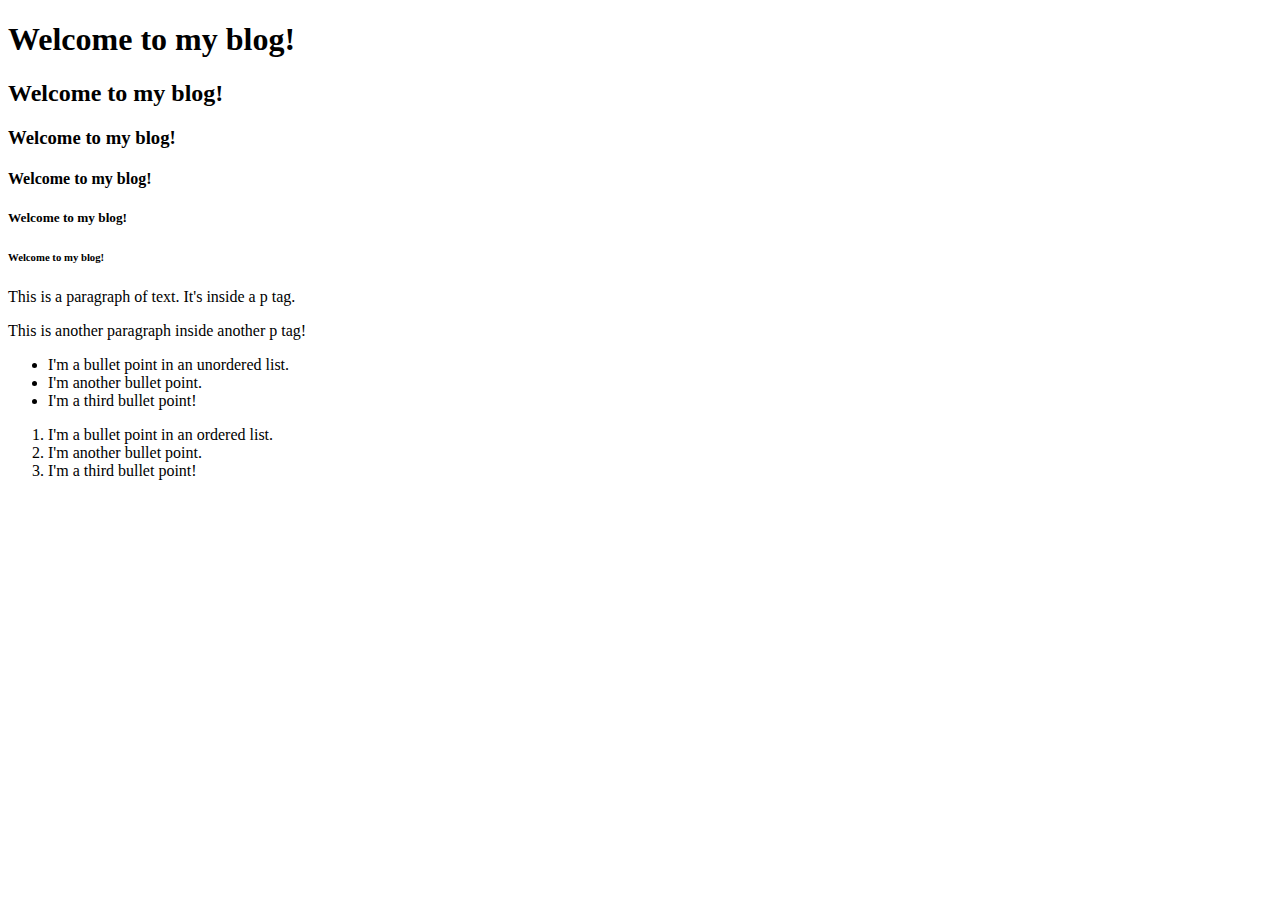
<file: 1a-tags/index.html>
<!doctype html>
<html>
	<head>
		<title>My Website</title>
	</head>
	<body>
		<h1>Welcome to my blog!</h1>
		<h2>Welcome to my blog!</h2>
		<h3>Welcome to my blog!</h3>
		<h4>Welcome to my blog!</h4>
		<h5>Welcome to my blog!</h5>
		<h6>Welcome to my blog!</h6>


		<p>This is a paragraph of text. It's inside a p tag.</p>
		<p>This is another paragraph inside another p tag!</p>

		<ul>
			<li>I'm a bullet point in an unordered list.</li>
			<li>I'm another bullet point.</li>
			<li>I'm a third bullet point!</li>
		</ul>

		<ol>
			<li>I'm a bullet point in an ordered list.</li>
			<li>I'm another bullet point.</li>
			<li>I'm a third bullet point!</li>
		</ol>


	</body>
</html>
</file>
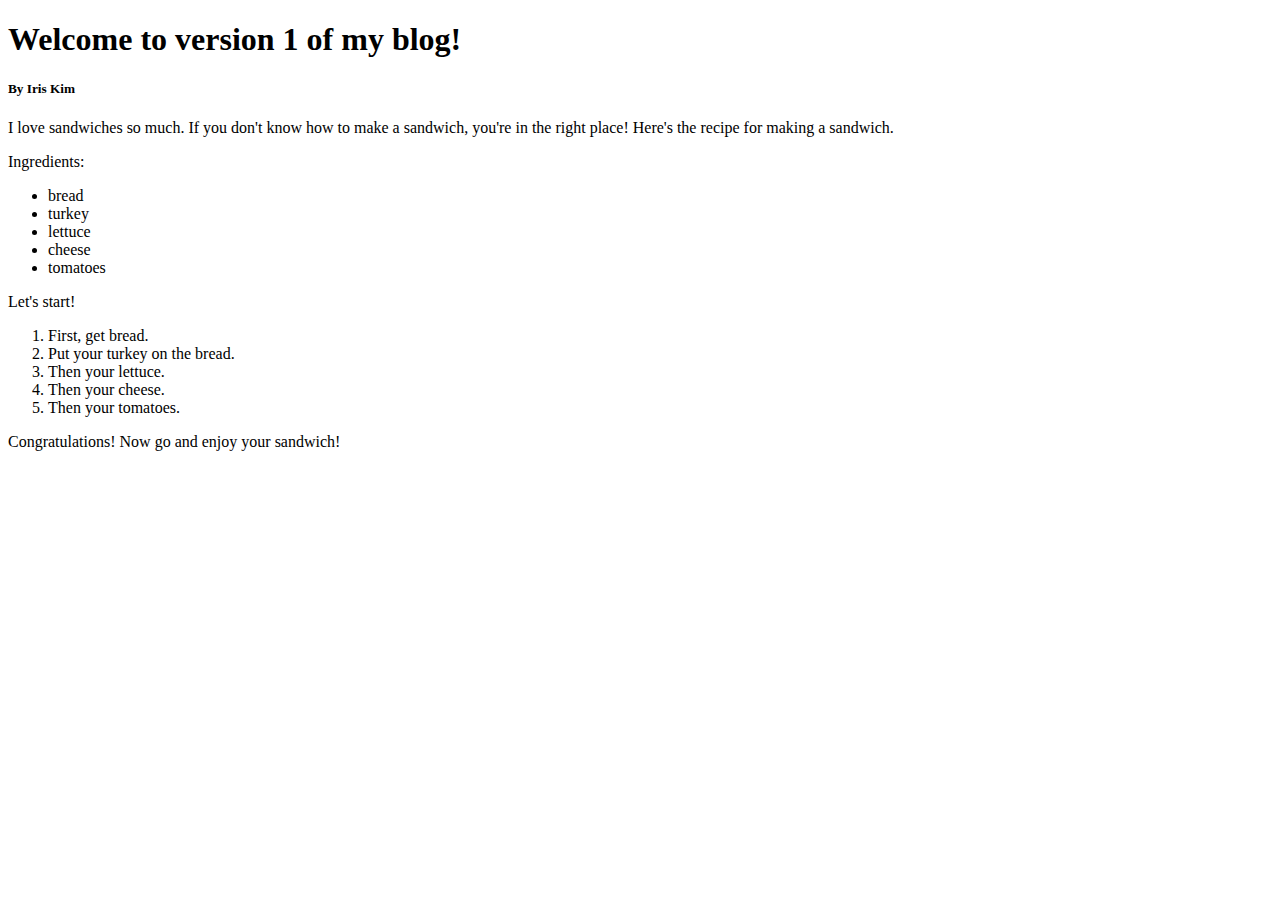
<file: 1b-blogpage/index.html>
<!doctype html>
<html>
<head>
	<title>My Website</title>
</head>
<body>
	<h1>Welcome to version 1 of my blog!</h1>
	<h5>By Iris Kim</h5>

	<p>I love sandwiches so much. If you don't know how to make a sandwich, you're in the right place! Here's the recipe for making a sandwich.</p>

	<p>Ingredients:</p>
	<ul>
		<li>bread</li>
		<li>turkey</li>
		<li>lettuce</li>
		<li>cheese</li>
		<li>tomatoes</li>
	</ul>

	<p>Let's start!</p>
	<ol>
		<li>First, get bread.</li>
		<li>Put your turkey on the bread.</li>
		<li>Then your lettuce.</li>
		<li>Then your cheese.</li>
		<li>Then your tomatoes.</li>
	</ol>

	<p>Congratulations! Now go and enjoy your sandwich!</p>

</body>
</html>
</file>
